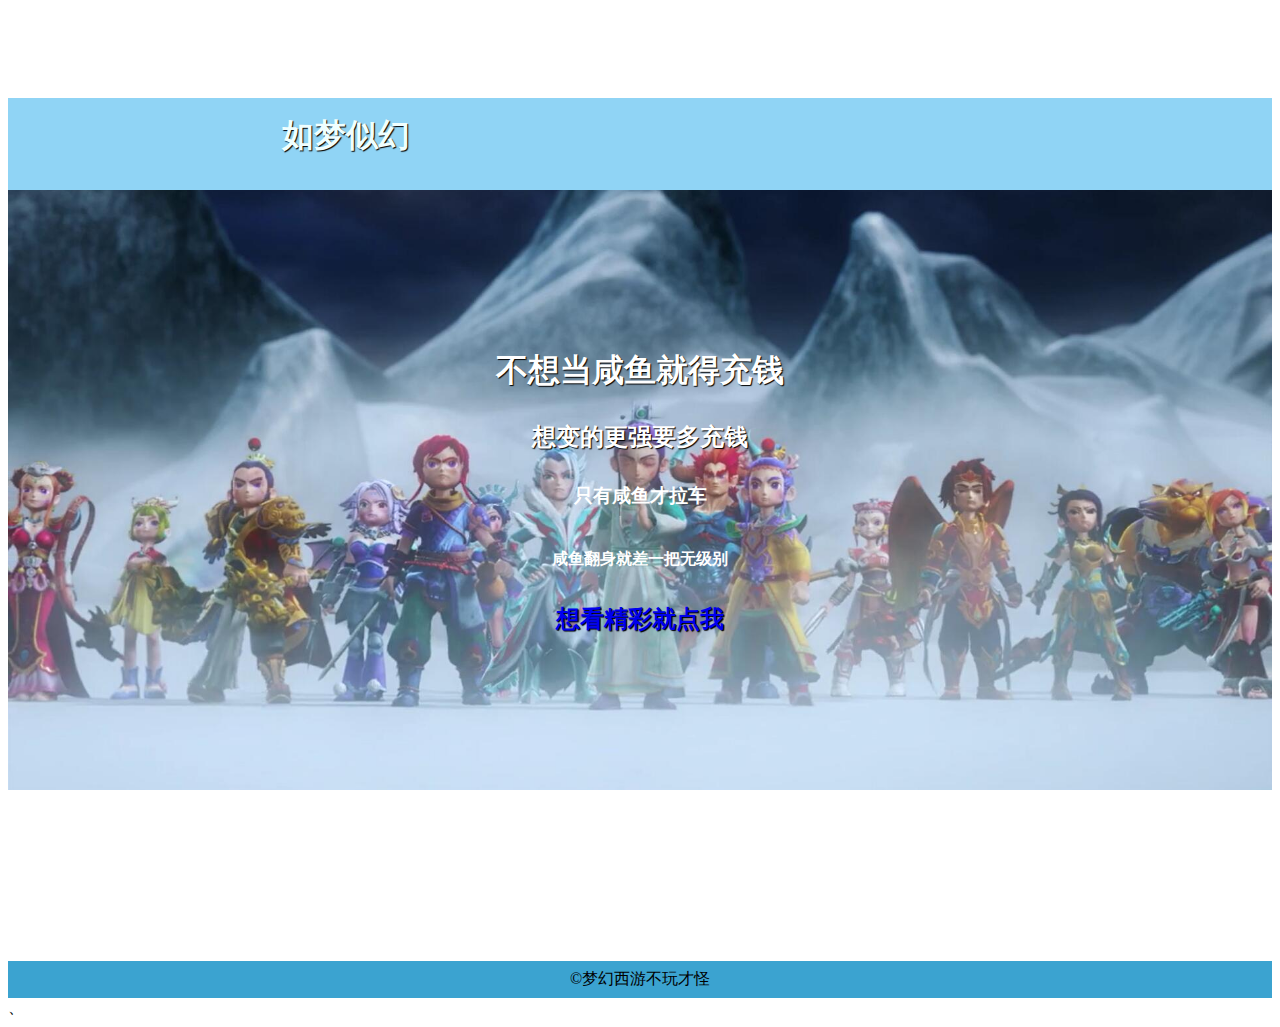
<file: index.html>
<!doctype html>
<html>

<head>
    <title>梦幻西游真梦幻</title>
    
    
	<link rel="stylesheet" href="CSS/style.css">
    <meta charset="utf-8">
</head>

<body>
    <iframe frameborder="no" border="0" marginwidth="0" marginheight="0" width=330 height=86 src="//music.163.com/outchain/player?type=2&id=28828074&auto=1&height=66"></iframe>
    <div class="container">
        <header class="main-header">
      <h1 class="name"><a href="#">如梦似幻</a></h1>
        <ul class="main-nav">
        </ul>
        </header>
        <section class="banner">
           <h1>不想当咸鱼就得充钱</h1>
            <h2>想变的更强要多充钱</h2>
            <h3>只有咸鱼才拉车</h3>
            <h4>咸鱼翻身就差一把无级别</h4>
            <h2><a href="index2.html">想看精彩就点我</a></h2>
            
            
        </section>


    </div>
    <footer class="main-footer">
        
        <span>&copy;梦幻西游不玩才怪 </span>
    </footer>
    、
</body>

</html>
</file>
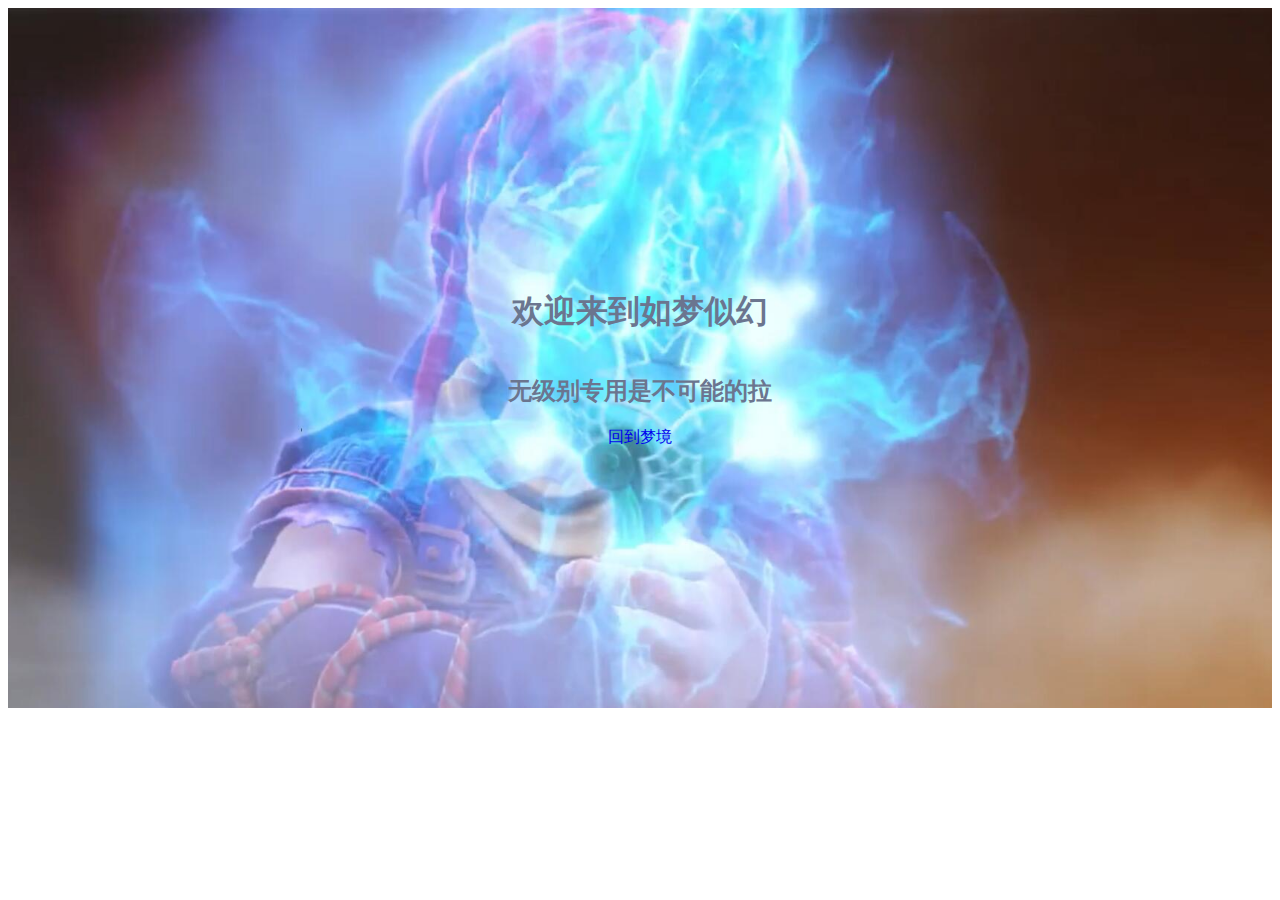
<file: index2.html>
<!doctype html>
<html>
    
   
<head>
    <title>欢迎来到如梦似幻</title>
    
    <link rel="stylesheet" href="CSS/two.css">
    <meta charset="utf-8">

</head>
<body>
  <section class="banner">
    <h1>欢迎来到如梦似幻</h1>
      <h2>无级别专用是不可能的拉</h2>
      <a href="index.html">回到梦境</a>
    
    
    </section>
  

</body>
</html>
</file>
<file: CSS/style.css>
* {
	box-sizing: border-box;
    list-style: none;
    text-decoration: none;
}


.main-header {
    text-align: center;
    background-color: #90D4F5;
    padding-bottom: 1em;
}

.main-header a {
    color: azure;
}

h1,h2 {
    margin: 0;
    padding: .5em 0;
    text-shadow:1px 1px 1px black;
}

.main-nav li {
    padding: 1em 0;
}

.main-nav li:hover {
    background-color: #FFB700;
    transition: .2s;
}

.container {
    min-height: calc(100vh - 37.48px);
}

footer {
    text-align: center;
    padding: .5em 0;
    background-color: #3BA3D0;
}
.banner{
    background: url("../images/QQ%E5%9B%BE%E7%89%8720180629220553.jpg");
    background-size: cover;
    background-position: center center;
    background-color: #3BA3D0;
    color: white;
    text-align: center;
    height: 600px;
    display: flex;
    flex-direction: column;
    justify-content: center;
    
    
}
.banner_logo{
    width: 300px;
    margin: auto;
}



@media(min-width:500px){
    .main-header{
        display: flex;
        justify-content: space-around;
        align-items: center;
        
        
    }
    .main-nav{
        display: flex;
    
}
    .main-nav li a{
        padding: 2em 1em;
        
    }
    .main-nav li {
        border-radius: 5px;
    }
}
</file>
<file: CSS/two.css>
* {
	box-sizing: border-box;
    list-style: none;
    text-decoration: none;
}
.banner{
    background: url("../images/QQ%E5%9B%BE%E7%89%8720180629221242.jpg");
    background-size: cover;
    background-position: center center;
    background-color: #3BA3D0;
    color: #6b758f;
    text-align: center;
    height: 700px;
    display: flex;
    flex-direction: column;
    justify-content: center;
    
    
}
</file>
